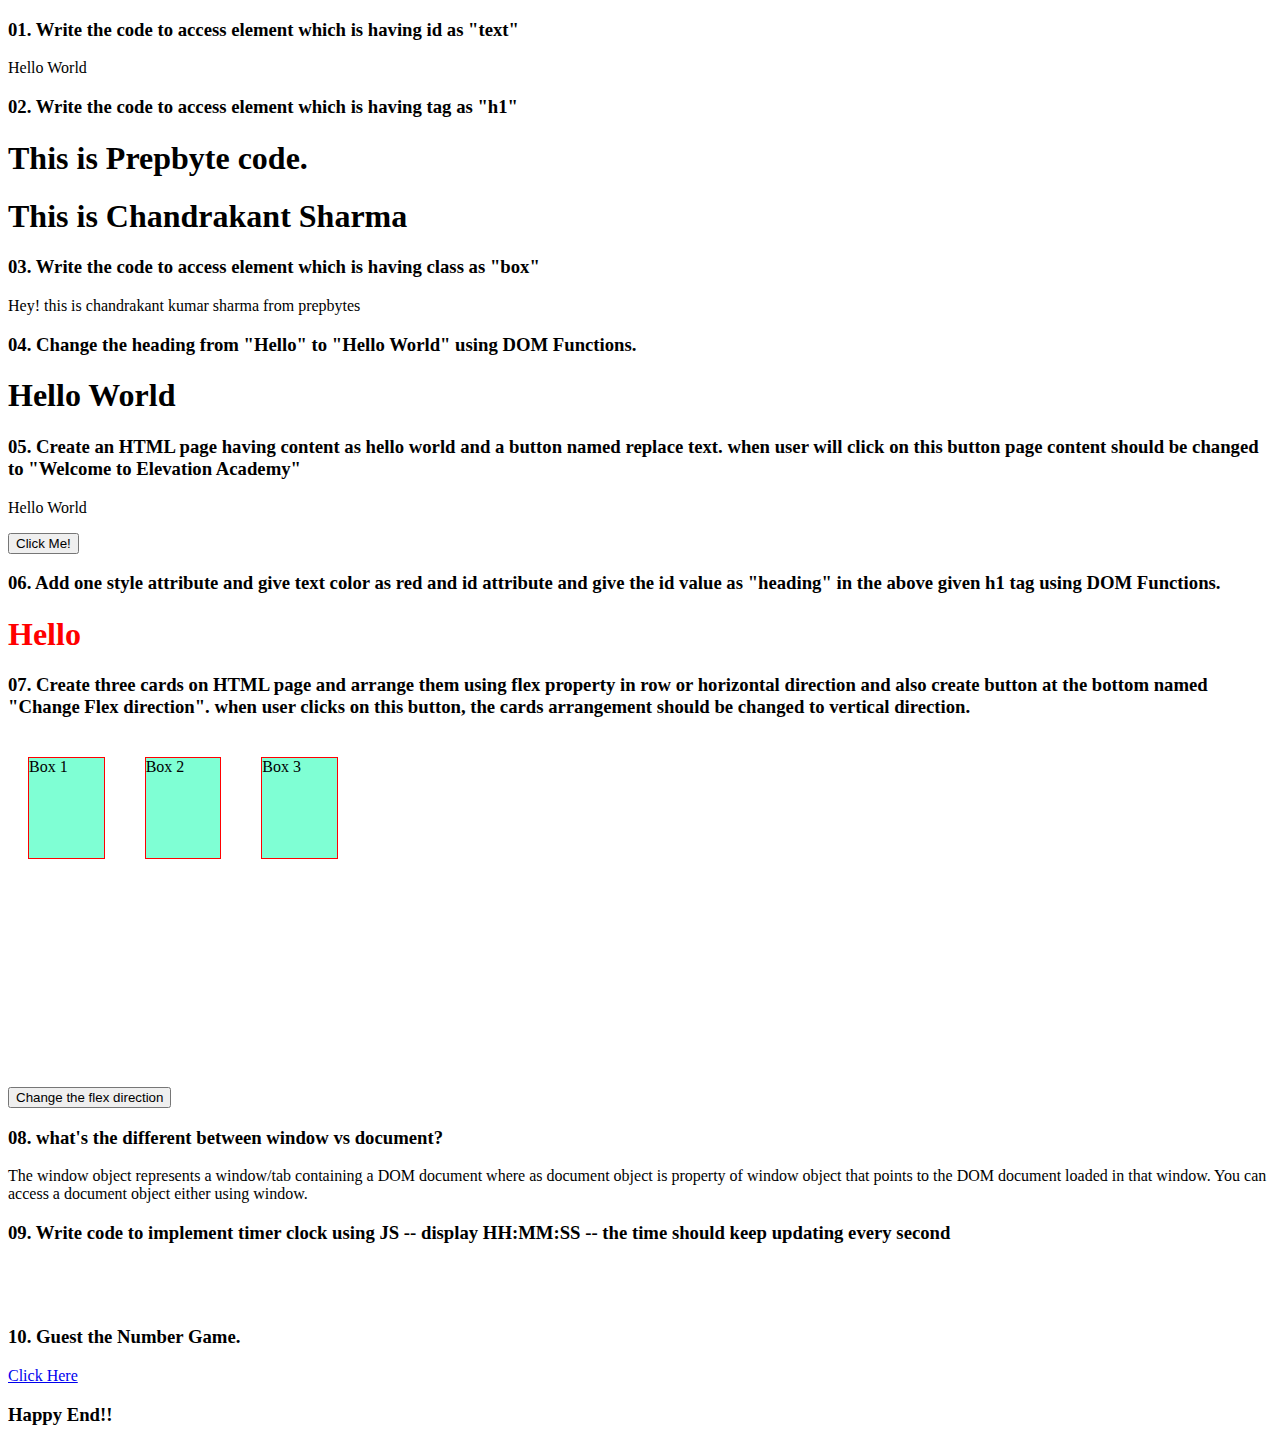
<file: index.html>
<!DOCTYPE html>
<html lang="en">
<head>
    <meta charset="UTF-8">
    <meta http-equiv="X-UA-Compatible" content="IE=edge">
    <meta name="viewport" content="width=device-width, initial-scale=1.0">
    <title>Document</title>
    <link rel="stylesheet" href="index.css">
</head>
<body>
    <h3>01. Write the code to access element which is having id as "text"</h3>
        <p id="text1">Hey! this is Chandrakant Kumar Sharma</p>

    <h3>02. Write the code to access element which is having tag as "h1"</h3>
        <h1 >This is Prepbyte code.</h1>
        <h1 >This is Chandrakant Sharma</h1>

    <h3>03. Write the code to access element which is having class as "box"</h3>
        <p class="box">Hey! this is chandrakant kumar sharma from prepbytes</p>

    <h3>04. Change the heading from "Hello" to "Hello World" using DOM Functions.</h3>
        <h1 id="ok">Hello</h1>

    <h3>05. Create an HTML page having content as hello world and a button named replace text. 
        when user will click on this button page content should be changed to "Welcome to Elevation Academy"</h3>

        <p id="demo">Hello World</p>
        <button type="button" onclick='document.getElementById("demo").innerHTML = "Welcome to Elevation Academy"'>Click Me!</button>

    <h3>06. Add one style attribute and give text color as red and id attribute and give the id value as "heading"
        in the above given h1 tag using DOM Functions.</h3>

        <h1 id="heading">Hello</h1>

    <h3>07. Create three cards on HTML page and arrange them using flex property in row or horizontal direction 
        and also create button at the bottom named "Change Flex direction". when user clicks on this button, the 
        cards arrangement should be changed to vertical direction.</h3>

        <div id="flex-property">
            <div class="card card1">Box 1</div>
            <div class="card card2">Box 2</div>
            <div class="card card3">Box 3</div>
        </div>

        <button onclick="myFunction()">Change the flex direction</button>

    <h3>08. what's the different between window vs document?</h3>
    <p>The window object represents a window/tab containing a DOM document where as document object is property
        of window object that points to the DOM document loaded in that window. You can access a document object
         either using window.</p>

    <h3>09. Write code to implement timer clock using JS -- display HH:MM:SS -- the time should keep updating every second</h3>
        
        <pre>
            <div id="clock" style="font-size: xx-large; font-weight: bolder;"></div>
        </pre>

    <h3>10. Guest the Number Game.</h3>
        <a href="./guess.html">Click Here</a>


    <h3>Happy End!!</h3>

</body>
<script src="./index.js"></script>
</html>
</file>
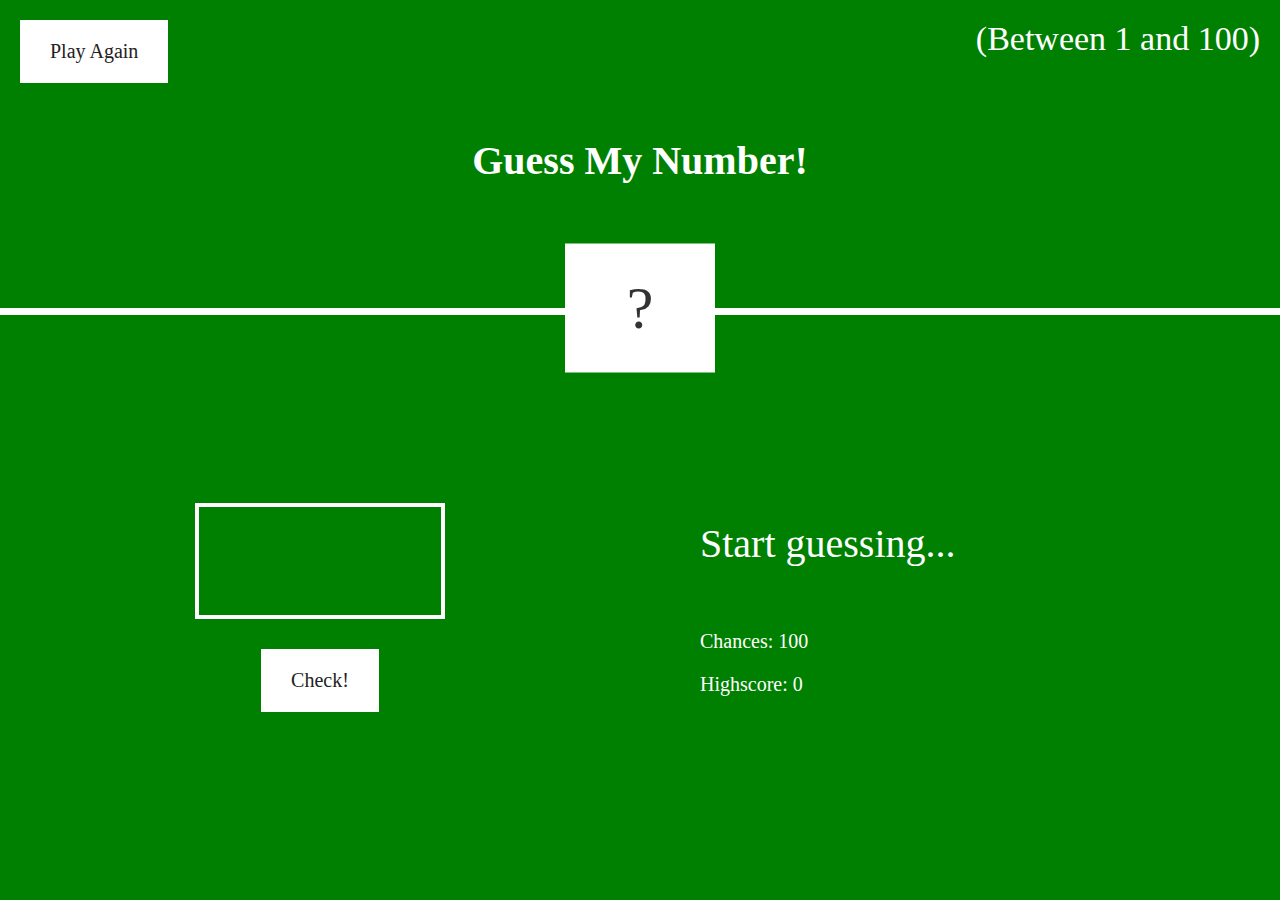
<file: guess.html>
<!DOCTYPE html>
<html lang="en">
<head>
    <meta charset="UTF-8">
    <meta http-equiv="X-UA-Compatible" content="IE=edge">
    <meta name="viewport" content="width=device-width, initial-scale=1.0">
    <title>Document</title>
    <link rel="stylesheet" href="guess.css">
</head>
<body>
    <header>
        <h1>Guess My Number!</h1>
        <p class="between">(Between 1 and 100)</p>
        <button class="btn again" onclick="reloadgame()"> Play Again</button>
        <div class="number">?</div>
      </header>
      <main>
        <section class="left">
          <input type="number" class="guess" id="guessid" />
          <button class="btn check" onclick="maincheck()">Check!</button>
        </section>
        <section class="right">
          <p class="message" id="sc">Start guessing...</p>
          <p class="label-score"> Chances: <span class="score">100</span></p>
          <p class="label-highscore">
             Highscore: <span class="highscore">0</span>
          </p>
        </section>
      </main>
</body>
<script src="./guess.js"></script>
</html>
</file>
<file: index.css>
#flex-property{
    width: 350px;
    height: 350px;
    /* border: 1px solid #c3c3c3; */
    display: flex;
    flex-direction: row;
}
.card {
    border: 1px solid red;
    width: 100px;
    height: 100px;
    justify-content: space-between;
    margin: 20px;
    background-color: aquamarine;
}
</file>
<file: guess.css>
@import url('https://fonts.googleapis.com/css?family=Press+Start+2P&display=swap');

* {
  margin: 0;
  padding: 0;
  box-sizing: inherit;
}

html {
  font-size: 62.5%;
  box-sizing: border-box;
}

body {
  /* font-family: 'Press Start 2P', sans-serif; */
  color: white;
  background-color: green
  /* background-color: #60b347; */
}

/* LAYOUT */
header {
  position: relative;
  height: 35vh;
  border-bottom: 7px solid white;
}

main {
  height: 65vh;
  color: white;
  display: flex;
  align-items: center;
  justify-content: space-around;
}

.left {
  width: 52rem;
  display: flex;
  flex-direction: column;
  align-items: center;
}

.right {
  width: 52rem;
  font-size: 2rem;
}

/* ELEMENTS STYLE */
h1 {
  font-size: 4rem;
  text-align: center;
  position: absolute;
  width: 100%;
  top: 52%;
  left: 50%;
  transform: translate(-50%, -50%);
}

.number {
  background: white;
  color: #333;
  font-size: 6rem;
  width: 15rem;
  padding: 3rem 0rem;
  text-align: center;
  position: absolute;
  bottom: 0;
  left: 50%;
  transform: translate(-50%, 50%);
}

.between {
  font-size: 3.4rem;
  position: absolute;
  top: 2rem;
  right: 2rem;
}

.again {
  position: absolute;
  top: 2rem;
  left: 2rem;
}

.guess {
  background: none;
  border: 4px solid white;
  font-family: inherit;
  color: inherit;
  font-size: 5rem;
  padding: 2.5rem;
  width: 25rem;
  text-align: center;
  display: block;
  margin-bottom: 3rem;
}

.btn {
  border: none;
  background-color: white;
  color: #222;
  font-size: 2rem;
  font-family: inherit;
  padding: 2rem 3rem;
  cursor: pointer;
}

.btn:hover {
  background-color: white;
}

.message {
  margin-bottom: 8rem;
  height: 3rem;
  font-size: 4rem;
}

.label-score {
  margin-bottom: 2rem;
}
</file>
